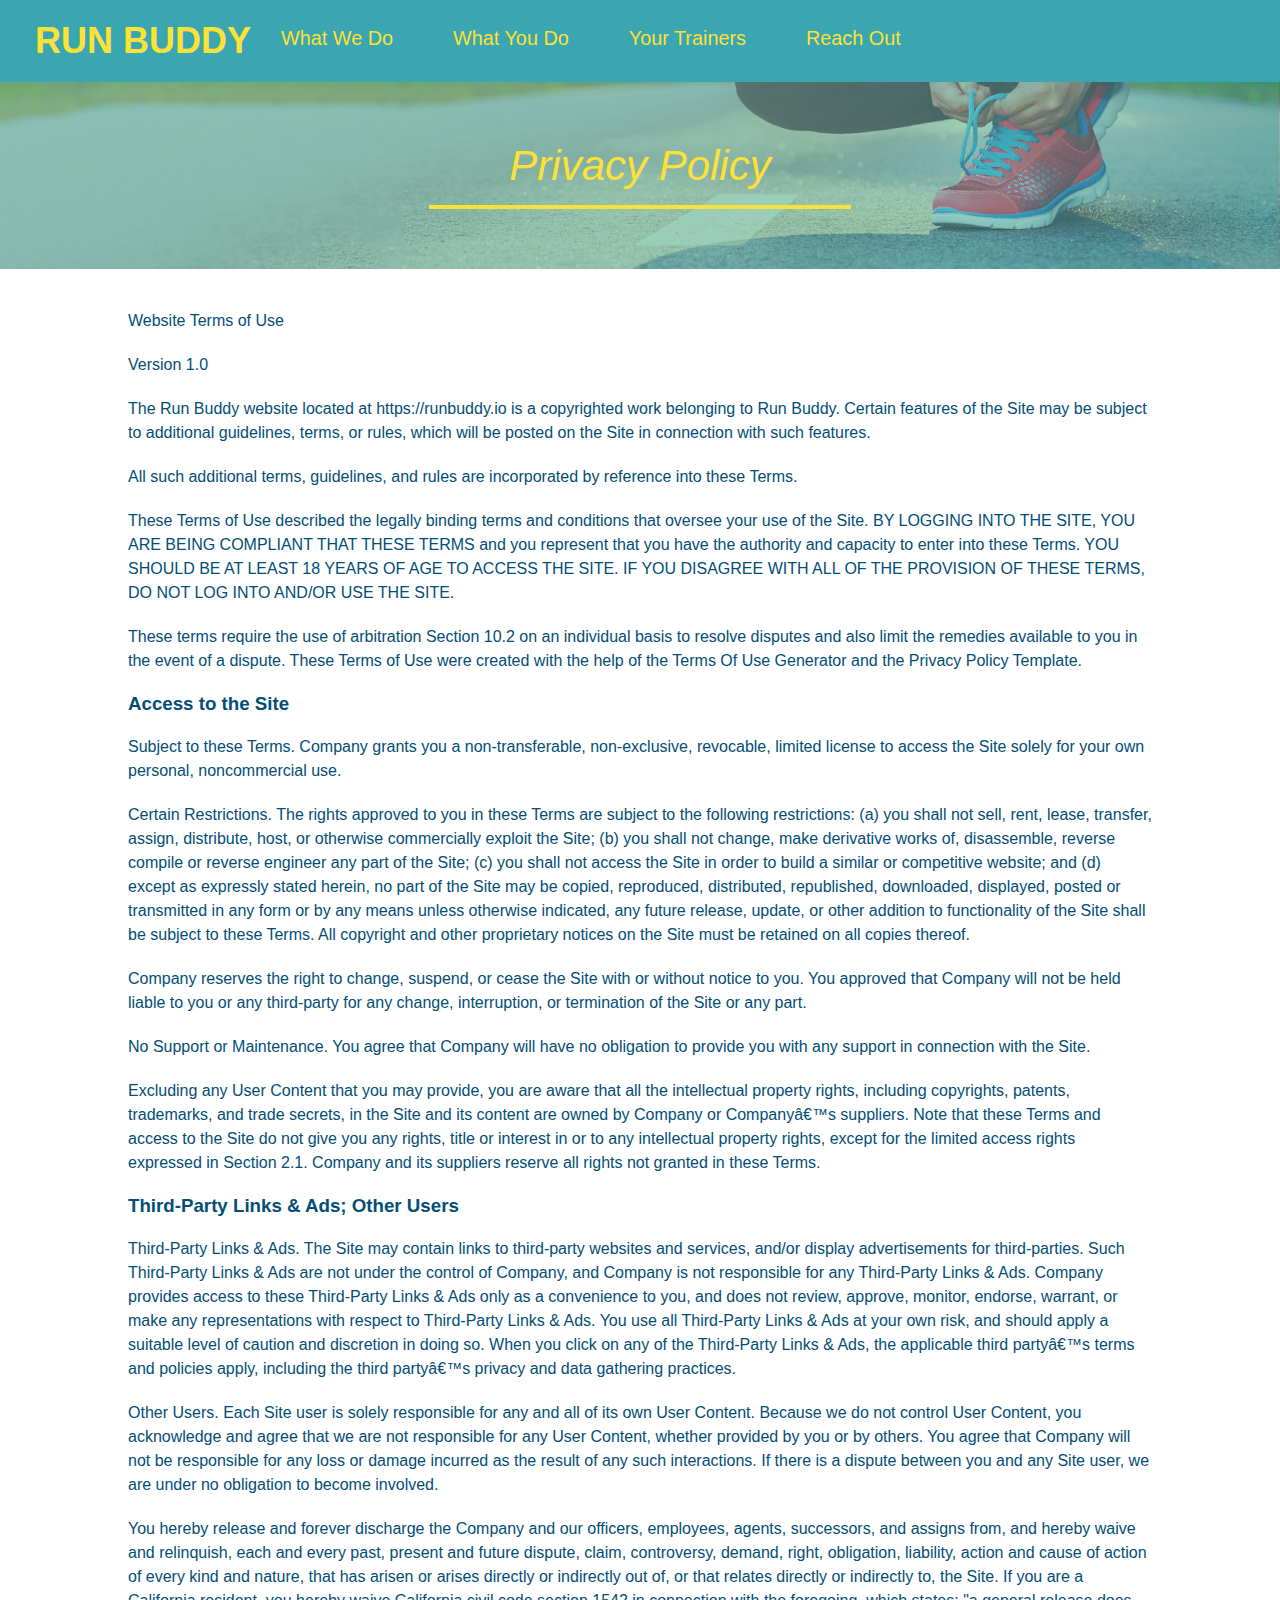
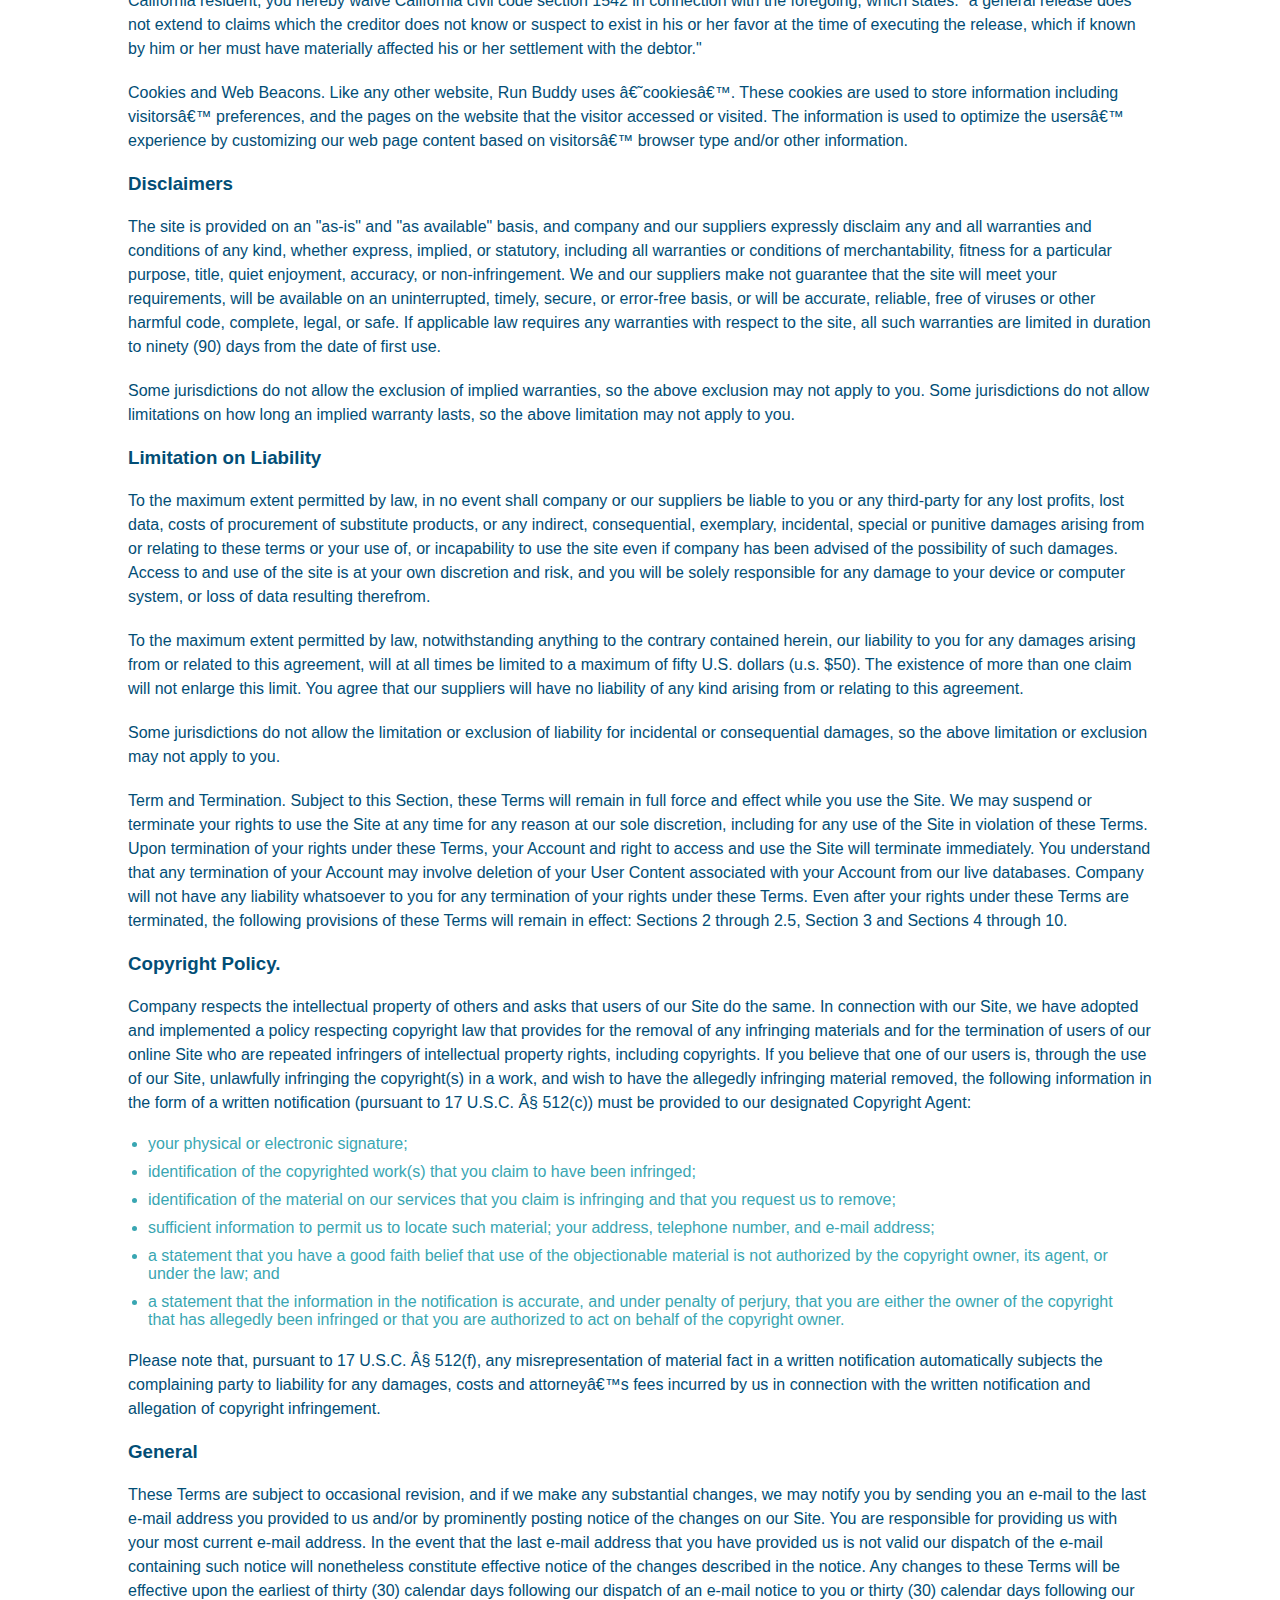
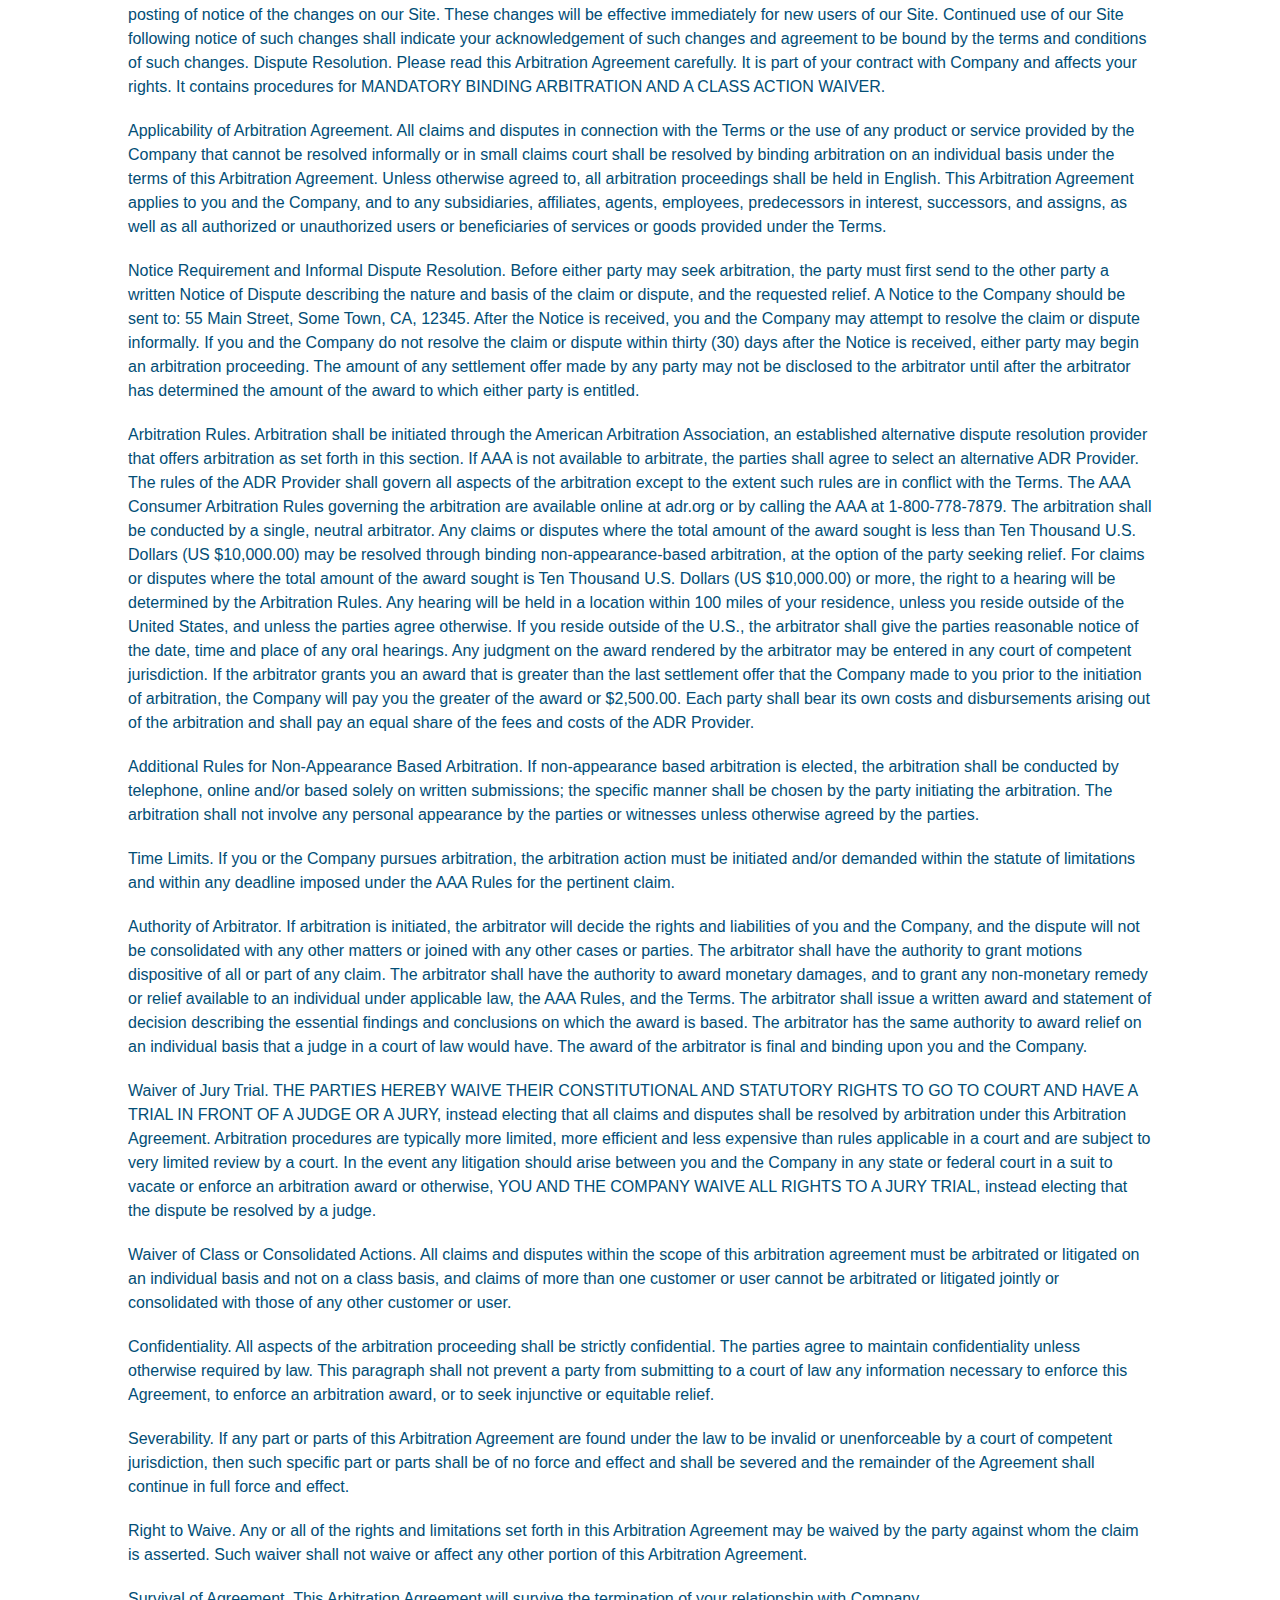
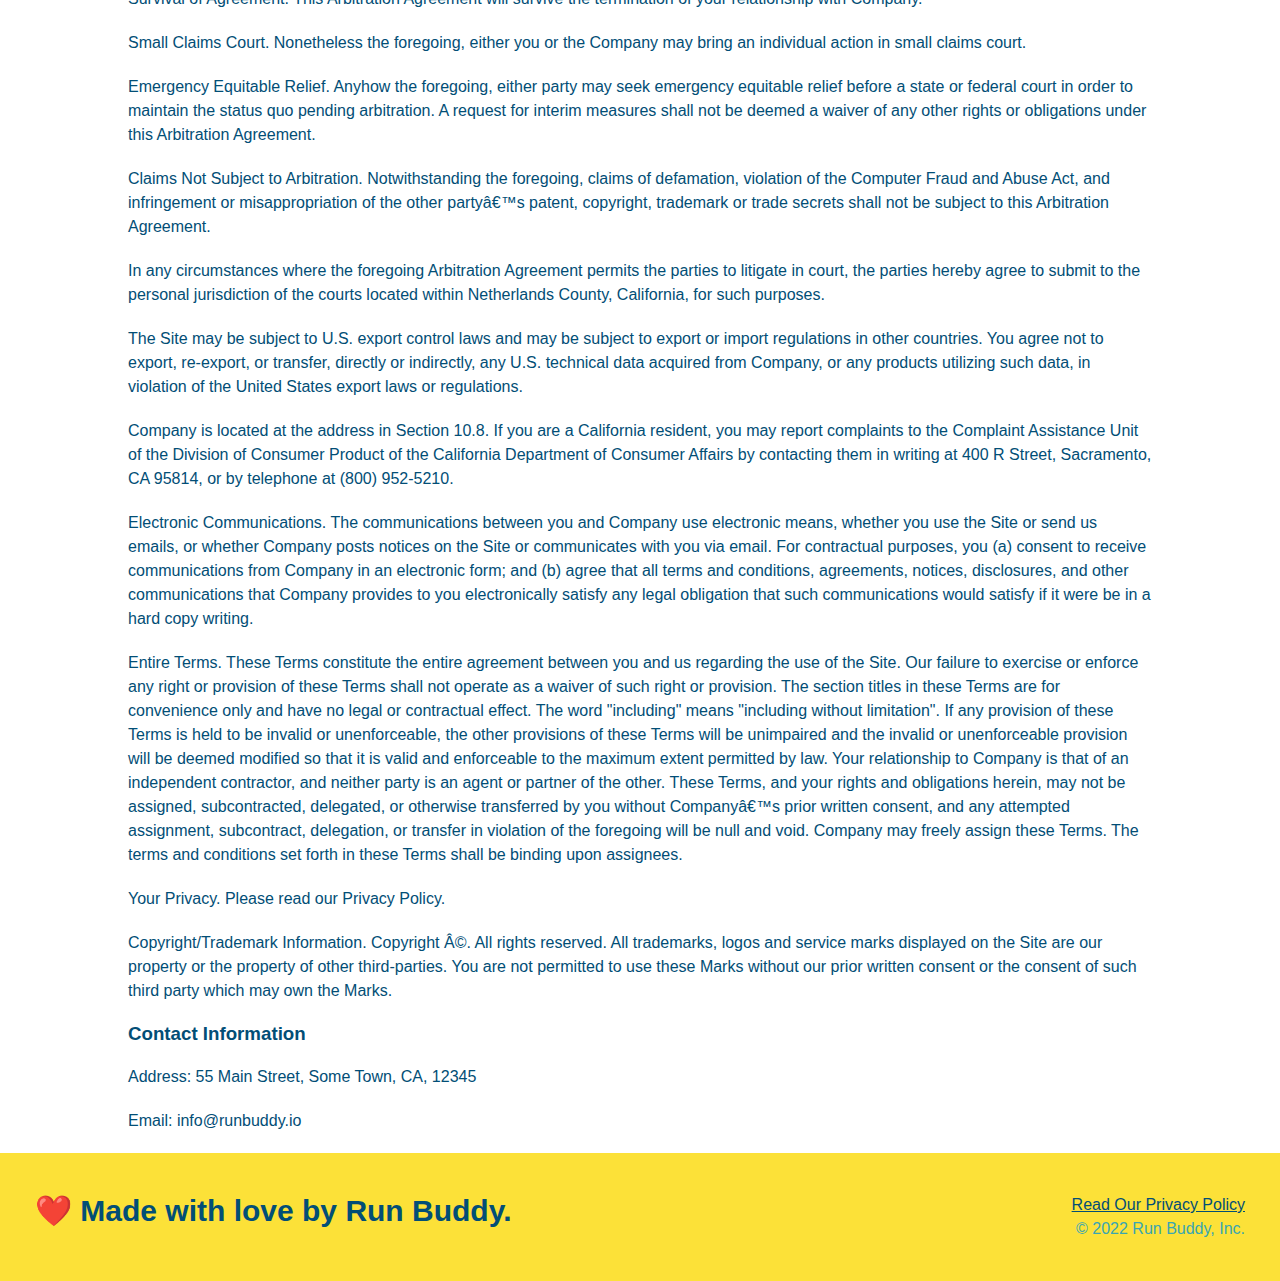
<file: privacy-policy.html>
<!DOCTYPE html>
<html lang="en">
  <head>
    <meta charset="UTF-8" />
    <title>Privacy Policy - Run Buddy</title>
    <link rel="stylesheet" href="./assets/css/style.css" />
    <link rel="stylesheet" href="./assets/css/secondary-styles.css" />
  </head>
  
  <body>
    <header>
      <h1>
      <a href="./index.html">RUN BUDDY</a>
    </h1>
    <nav>
      <!-- Unordered list element -->
      <ul>
        <!-- List item element-->
        <li>
          <!-- Anchor element -->
          <a href="./index.html#what-we-do">What We Do</a>
        </li>
        <li>
          <a href="./index.html#what-you-do">What You Do</a>
        </li>
        <li>
          <a href="./index.html#your-trainers">Your Trainers</a>
        </li>
        <li>
          <a href="./index.html#reach-out">Reach Out</a>
        </li>
      </ul></nav>
  </header>
    
    <section class="hero">
        <h2 class="page-title">
            Privacy Policy
        </h2>

    </section>
        <article class="secondary-content">  
          <p>
            Website Terms of Use
          </p>
    
          <p>
            Version 1.0
          </p>
    
          <p>
            The Run Buddy website located at https://runbuddy.io is a copyrighted work belonging to Run Buddy. Certain
            features of the Site may be subject to additional guidelines, terms, or rules, which will be posted on the Site
            in connection with such features.
          </p>
    
          <p>
            All such additional terms, guidelines, and rules are incorporated by reference into these Terms.
          </p>
    
          <p>
            These Terms of Use described the legally binding terms and conditions that oversee your use of the Site. BY
            LOGGING INTO THE SITE, YOU ARE BEING COMPLIANT THAT THESE TERMS and you represent that you have the authority
            and capacity to enter into these Terms. YOU SHOULD BE AT LEAST 18 YEARS OF AGE TO ACCESS THE SITE. IF YOU
            DISAGREE WITH ALL OF THE PROVISION OF THESE TERMS, DO NOT LOG INTO AND/OR USE THE SITE.
          </p>
    
          <p>
            These terms require the use of arbitration Section 10.2 on an individual basis to resolve disputes and also
            limit the remedies available to you in the event of a dispute. These Terms of Use were created with the help of
            the Terms Of Use Generator and the Privacy Policy Template.
          </p>
    
          <h3>
            Access to the Site
          </h3>
    
          <p>
            Subject to these Terms. Company grants you a non-transferable, non-exclusive, revocable, limited license to
            access the Site solely for your own personal, noncommercial use.
          </p>
    
          <p>
            Certain Restrictions. The rights approved to you in these Terms are subject to the following restrictions: (a)
            you shall not sell, rent, lease, transfer, assign, distribute, host, or otherwise commercially exploit the Site;
            (b) you shall not change, make derivative works of, disassemble, reverse compile or reverse engineer any part of
            the Site; (c) you shall not access the Site in order to build a similar or competitive website; and (d) except
            as expressly stated herein, no part of the Site may be copied, reproduced, distributed, republished, downloaded,
            displayed, posted or transmitted in any form or by any means unless otherwise indicated, any future release,
            update, or other addition to functionality of the Site shall be subject to these Terms. All copyright and other
            proprietary notices on the Site must be retained on all copies thereof.
          </p>
    
          <p>
            Company reserves the right to change, suspend, or cease the Site with or without notice to you. You approved
            that Company will not be held liable to you or any third-party for any change, interruption, or termination of
            the Site or any part.
          </p>
    
          <p>
            No Support or Maintenance. You agree that Company will have no obligation to provide you with any support in
            connection with the Site.
          </p>
    
          <p>
            Excluding any User Content that you may provide, you are aware that all the intellectual property rights,
            including copyrights, patents, trademarks, and trade secrets, in the Site and its content are owned by Company
            or Companyâ€™s suppliers. Note that these Terms and access to the Site do not give you any rights, title or
            interest in or to any intellectual property rights, except for the limited access rights expressed in Section
            2.1. Company and its suppliers reserve all rights not granted in these Terms.
          </p>
    
          <h3>
            Third-Party Links & Ads; Other Users
          </h3>
    
          <p>
            Third-Party Links & Ads. The Site may contain links to third-party websites and services, and/or display
            advertisements for third-parties. Such Third-Party Links & Ads are not under the control of Company, and Company
            is not responsible for any Third-Party Links & Ads. Company provides access to these Third-Party Links & Ads
            only as a convenience to you, and does not review, approve, monitor, endorse, warrant, or make any
            representations with respect to Third-Party Links & Ads. You use all Third-Party Links & Ads at your own risk,
            and should apply a suitable level of caution and discretion in doing so. When you click on any of the
            Third-Party Links & Ads, the applicable third partyâ€™s terms and policies apply, including the third partyâ€™s
            privacy and data gathering practices.
          </p>
    
          <p>
            Other Users. Each Site user is solely responsible for any and all of its own User Content. Because we do not
            control User Content, you acknowledge and agree that we are not responsible for any User Content, whether
            provided by you or by others. You agree that Company will not be responsible for any loss or damage incurred as
            the result of any such interactions. If there is a dispute between you and any Site user, we are under no
            obligation to become involved.
          </p>
    
          <p>
            You hereby release and forever discharge the Company and our officers, employees, agents, successors, and
            assigns from, and hereby waive and relinquish, each and every past, present and future dispute, claim,
            controversy, demand, right, obligation, liability, action and cause of action of every kind and nature, that has
            arisen or arises directly or indirectly out of, or that relates directly or indirectly to, the Site. If you are
            a California resident, you hereby waive California civil code section 1542 in connection with the foregoing,
            which states: "a general release does not extend to claims which the creditor does not know or suspect to exist
            in his or her favor at the time of executing the release, which if known by him or her must have materially
            affected his or her settlement with the debtor."
          </p>
    
          <p>
            Cookies and Web Beacons. Like any other website, Run Buddy uses â€˜cookiesâ€™. These cookies are used to store
            information including visitorsâ€™ preferences, and the pages on the website that the visitor accessed or visited.
            The information is used to optimize the usersâ€™ experience by customizing our web page content based on visitorsâ€™
            browser type and/or other information.
          </p>
    
          <h3>
            Disclaimers
          </h3>
    
          <p>
            The site is provided on an "as-is" and "as available" basis, and company and our suppliers expressly disclaim
            any and all warranties and conditions of any kind, whether express, implied, or statutory, including all
            warranties or conditions of merchantability, fitness for a particular purpose, title, quiet enjoyment, accuracy,
            or non-infringement. We and our suppliers make not guarantee that the site will meet your requirements, will be
            available on an uninterrupted, timely, secure, or error-free basis, or will be accurate, reliable, free of
            viruses or other harmful code, complete, legal, or safe. If applicable law requires any warranties with respect
            to the site, all such warranties are limited in duration to ninety (90) days from the date of first use.
          </p>
    
          <p>
            Some jurisdictions do not allow the exclusion of implied warranties, so the above exclusion may not apply to
            you. Some jurisdictions do not allow limitations on how long an implied warranty lasts, so the above limitation
            may not apply to you.
          </p>
    
          <h3>
            Limitation on Liability
          </h3>
    
          <p>
            To the maximum extent permitted by law, in no event shall company or our suppliers be liable to you or any
            third-party for any lost profits, lost data, costs of procurement of substitute products, or any indirect,
            consequential, exemplary, incidental, special or punitive damages arising from or relating to these terms or
            your use of, or incapability to use the site even if company has been advised of the possibility of such
            damages. Access to and use of the site is at your own discretion and risk, and you will be solely responsible
            for any damage to your device or computer system, or loss of data resulting therefrom.
          </p>
    
          <p>
            To the maximum extent permitted by law, notwithstanding anything to the contrary contained herein, our liability
            to you for any damages arising from or related to this agreement, will at all times be limited to a maximum of
            fifty U.S. dollars (u.s. $50). The existence of more than one claim will not enlarge this limit. You agree that
            our suppliers will have no liability of any kind arising from or relating to this agreement.
          </p>
    
          <p>
            Some jurisdictions do not allow the limitation or exclusion of liability for incidental or consequential
            damages, so the above limitation or exclusion may not apply to you.
          </p>
    
          <p>
            Term and Termination. Subject to this Section, these Terms will remain in full force and effect while you use
            the Site. We may suspend or terminate your rights to use the Site at any time for any reason at our sole
            discretion, including for any use of the Site in violation of these Terms. Upon termination of your rights under
            these Terms, your Account and right to access and use the Site will terminate immediately. You understand that
            any termination of your Account may involve deletion of your User Content associated with your Account from our
            live databases. Company will not have any liability whatsoever to you for any termination of your rights under
            these Terms. Even after your rights under these Terms are terminated, the following provisions of these Terms
            will remain in effect: Sections 2 through 2.5, Section 3 and Sections 4 through 10.
          </p>
    
          <h3>
            Copyright Policy.
          </h3>
    
          <p>
            Company respects the intellectual property of others and asks that users of our Site do the same. In connection
            with our Site, we have adopted and implemented a policy respecting copyright law that provides for the removal
            of any infringing materials and for the termination of users of our online Site who are repeated infringers of
            intellectual property rights, including copyrights. If you believe that one of our users is, through the use of
            our Site, unlawfully infringing the copyright(s) in a work, and wish to have the allegedly infringing material
            removed, the following information in the form of a written notification (pursuant to 17 U.S.C. Â§ 512(c)) must
            be provided to our designated Copyright Agent:
          </p>
    
          <ul>
            <li>
              your physical or electronic signature;
            </li>
            <li>
              identification of the copyrighted work(s) that you claim to have been infringed;
            </li>
            <li>
              identification of the material on our services that you claim is infringing and that you request us to remove;
            </li>
            <li>
              sufficient information to permit us to locate such material; your address, telephone number, and e-mail
              address;
            </li>
            <li>
              a statement that you have a good faith belief that use of the objectionable material is not authorized by the
              copyright owner, its agent, or under the law; and
            </li>
            <li>
              a statement that the information in the notification is accurate, and under penalty of perjury, that you are
              either the owner of the copyright that has allegedly been infringed or that you are authorized to act on
              behalf of the copyright owner.
            </li>
          </ul>
    
          <p>
            Please note that, pursuant to 17 U.S.C. Â§ 512(f), any misrepresentation of material fact in a written
            notification automatically subjects the complaining party to liability for any damages, costs and attorneyâ€™s
            fees incurred by us in connection with the written notification and allegation of copyright infringement.
          </p>
    
          <h3>
            General
          </h3>
    
          <p>
            These Terms are subject to occasional revision, and if we make any substantial changes, we may notify you by
            sending you an e-mail to the last e-mail address you provided to us and/or by prominently posting notice of the
            changes on our Site. You are responsible for providing us with your most current e-mail address. In the event
            that the last e-mail address that you have provided us is not valid our dispatch of the e-mail containing such
            notice will nonetheless constitute effective notice of the changes described in the notice. Any changes to these
            Terms will be effective upon the earliest of thirty (30) calendar days following our dispatch of an e-mail
            notice to you or thirty (30) calendar days following our posting of notice of the changes on our Site. These
            changes will be effective immediately for new users of our Site. Continued use of our Site following notice of
            such changes shall indicate your acknowledgement of such changes and agreement to be bound by the terms and
            conditions of such changes. Dispute Resolution. Please read this Arbitration Agreement carefully. It is part of
            your contract with Company and affects your rights. It contains procedures for MANDATORY BINDING ARBITRATION AND
            A CLASS ACTION WAIVER.
          </p>
    
          <p>
            Applicability of Arbitration Agreement. All claims and disputes in connection with the Terms or the use of any
            product or service provided by the Company that cannot be resolved informally or in small claims court shall be
            resolved by binding arbitration on an individual basis under the terms of this Arbitration Agreement. Unless
            otherwise agreed to, all arbitration proceedings shall be held in English. This Arbitration Agreement applies to
            you and the Company, and to any subsidiaries, affiliates, agents, employees, predecessors in interest,
            successors, and assigns, as well as all authorized or unauthorized users or beneficiaries of services or goods
            provided under the Terms.
          </p>
    
          <p>
            Notice Requirement and Informal Dispute Resolution. Before either party may seek arbitration, the party must
            first send to the other party a written Notice of Dispute describing the nature and basis of the claim or
            dispute, and the requested relief. A Notice to the Company should be sent to: 55 Main Street, Some Town, CA,
            12345. After the Notice is received, you and the Company may attempt to resolve the claim or dispute informally.
            If you and the Company do not resolve the claim or dispute within thirty (30) days after the Notice is received,
            either party may begin an arbitration proceeding. The amount of any settlement offer made by any party may not
            be disclosed to the arbitrator until after the arbitrator has determined the amount of the award to which either
            party is entitled.
          </p>
    
          <p>
            Arbitration Rules. Arbitration shall be initiated through the American Arbitration Association, an established
            alternative dispute resolution provider that offers arbitration as set forth in this section. If AAA is not
            available to arbitrate, the parties shall agree to select an alternative ADR Provider. The rules of the ADR
            Provider shall govern all aspects of the arbitration except to the extent such rules are in conflict with the
            Terms. The AAA Consumer Arbitration Rules governing the arbitration are available online at adr.org or by
            calling the AAA at 1-800-778-7879. The arbitration shall be conducted by a single, neutral arbitrator. Any
            claims or disputes where the total amount of the award sought is less than Ten Thousand U.S. Dollars (US
            $10,000.00) may be resolved through binding non-appearance-based arbitration, at the option of the party seeking
            relief. For claims or disputes where the total amount of the award sought is Ten Thousand U.S. Dollars (US
            $10,000.00) or more, the right to a hearing will be determined by the Arbitration Rules. Any hearing will be
            held in a location within 100 miles of your residence, unless you reside outside of the United States, and
            unless the parties agree otherwise. If you reside outside of the U.S., the arbitrator shall give the parties
            reasonable notice of the date, time and place of any oral hearings. Any judgment on the award rendered by the
            arbitrator may be entered in any court of competent jurisdiction. If the arbitrator grants you an award that is
            greater than the last settlement offer that the Company made to you prior to the initiation of arbitration, the
            Company will pay you the greater of the award or $2,500.00. Each party shall bear its own costs and
            disbursements arising out of the arbitration and shall pay an equal share of the fees and costs of the ADR
            Provider.
          </p>
    
          <p>
            Additional Rules for Non-Appearance Based Arbitration. If non-appearance based arbitration is elected, the
            arbitration shall be conducted by telephone, online and/or based solely on written submissions; the specific
            manner shall be chosen by the party initiating the arbitration. The arbitration shall not involve any personal
            appearance by the parties or witnesses unless otherwise agreed by the parties.
          </p>
    
          <p>
            Time Limits. If you or the Company pursues arbitration, the arbitration action must be initiated and/or demanded
            within the statute of limitations and within any deadline imposed under the AAA Rules for the pertinent claim.
          </p>
    
          <p>
            Authority of Arbitrator. If arbitration is initiated, the arbitrator will decide the rights and liabilities of
            you and the Company, and the dispute will not be consolidated with any other matters or joined with any other
            cases or parties. The arbitrator shall have the authority to grant motions dispositive of all or part of any
            claim. The arbitrator shall have the authority to award monetary damages, and to grant any non-monetary remedy
            or relief available to an individual under applicable law, the AAA Rules, and the Terms. The arbitrator shall
            issue a written award and statement of decision describing the essential findings and conclusions on which the
            award is based. The arbitrator has the same authority to award relief on an individual basis that a judge in a
            court of law would have. The award of the arbitrator is final and binding upon you and the Company.
          </p>
    
          <p>
            Waiver of Jury Trial. THE PARTIES HEREBY WAIVE THEIR CONSTITUTIONAL AND STATUTORY RIGHTS TO GO TO COURT AND HAVE
            A TRIAL IN FRONT OF A JUDGE OR A JURY, instead electing that all claims and disputes shall be resolved by
            arbitration under this Arbitration Agreement. Arbitration procedures are typically more limited, more efficient
            and less expensive than rules applicable in a court and are subject to very limited review by a court. In the
            event any litigation should arise between you and the Company in any state or federal court in a suit to vacate
            or enforce an arbitration award or otherwise, YOU AND THE COMPANY WAIVE ALL RIGHTS TO A JURY TRIAL, instead
            electing that the dispute be resolved by a judge.
          </p>
    
          <p>
            Waiver of Class or Consolidated Actions. All claims and disputes within the scope of this arbitration agreement
            must be arbitrated or litigated on an individual basis and not on a class basis, and claims of more than one
            customer or user cannot be arbitrated or litigated jointly or consolidated with those of any other customer or
            user.
          </p>
    
          <p>
            Confidentiality. All aspects of the arbitration proceeding shall be strictly confidential. The parties agree to
            maintain confidentiality unless otherwise required by law. This paragraph shall not prevent a party from
            submitting to a court of law any information necessary to enforce this Agreement, to enforce an arbitration
            award, or to seek injunctive or equitable relief.
          </p>
    
          <p>
            Severability. If any part or parts of this Arbitration Agreement are found under the law to be invalid or
            unenforceable by a court of competent jurisdiction, then such specific part or parts shall be of no force and
            effect and shall be severed and the remainder of the Agreement shall continue in full force and effect.
          </p>
    
          <p>
            Right to Waive. Any or all of the rights and limitations set forth in this Arbitration Agreement may be waived
            by the party against whom the claim is asserted. Such waiver shall not waive or affect any other portion of this
            Arbitration Agreement.
          </p>
    
          <p>
            Survival of Agreement. This Arbitration Agreement will survive the termination of your relationship with
            Company.
          </p>
    
          <p>
            Small Claims Court. Nonetheless the foregoing, either you or the Company may bring an individual action in small
            claims court.
          </p>
    
          <p>
            Emergency Equitable Relief. Anyhow the foregoing, either party may seek emergency equitable relief before a
            state or federal court in order to maintain the status quo pending arbitration. A request for interim measures
            shall not be deemed a waiver of any other rights or obligations under this Arbitration Agreement.
          </p>
    
          <p>
            Claims Not Subject to Arbitration. Notwithstanding the foregoing, claims of defamation, violation of the
            Computer Fraud and Abuse Act, and infringement or misappropriation of the other partyâ€™s patent, copyright,
            trademark or trade secrets shall not be subject to this Arbitration Agreement.
          </p>
    
          <p>
            In any circumstances where the foregoing Arbitration Agreement permits the parties to litigate in court, the
            parties hereby agree to submit to the personal jurisdiction of the courts located within Netherlands County,
            California, for such purposes.
          </p>
    
          <p>
            The Site may be subject to U.S. export control laws and may be subject to export or import regulations in other
            countries. You agree not to export, re-export, or transfer, directly or indirectly, any U.S. technical data
            acquired from Company, or any products utilizing such data, in violation of the United States export laws or
            regulations.
          </p>
    
          <p>
            Company is located at the address in Section 10.8. If you are a California resident, you may report complaints
            to the Complaint Assistance Unit of the Division of Consumer Product of the California Department of Consumer
            Affairs by contacting them in writing at 400 R Street, Sacramento, CA 95814, or by telephone at (800) 952-5210.
          </p>
    
          <p>
            Electronic Communications. The communications between you and Company use electronic means, whether you use the
            Site or send us emails, or whether Company posts notices on the Site or communicates with you via email. For
            contractual purposes, you (a) consent to receive communications from Company in an electronic form; and (b)
            agree that all terms and conditions, agreements, notices, disclosures, and other communications that Company
            provides to you electronically satisfy any legal obligation that such communications would satisfy if it were be
            in a hard copy writing.
          </p>
    
          <p>
            Entire Terms. These Terms constitute the entire agreement between you and us regarding the use of the Site. Our
            failure to exercise or enforce any right or provision of these Terms shall not operate as a waiver of such right
            or provision. The section titles in these Terms are for convenience only and have no legal or contractual
            effect. The word "including" means "including without limitation". If any provision of these Terms is held to be
            invalid or unenforceable, the other provisions of these Terms will be unimpaired and the invalid or
            unenforceable provision will be deemed modified so that it is valid and enforceable to the maximum extent
            permitted by law. Your relationship to Company is that of an independent contractor, and neither party is an
            agent or partner of the other. These Terms, and your rights and obligations herein, may not be assigned,
            subcontracted, delegated, or otherwise transferred by you without Companyâ€™s prior written consent, and any
            attempted assignment, subcontract, delegation, or transfer in violation of the foregoing will be null and void.
            Company may freely assign these Terms. The terms and conditions set forth in these Terms shall be binding upon
            assignees.
          </p>
    
          <p>
            Your Privacy. Please read our Privacy Policy.
          </p>
    
          <p>
            Copyright/Trademark Information. Copyright Â©. All rights reserved. All trademarks, logos and service marks
            displayed on the Site are our property or the property of other third-parties. You are not permitted to use
            these Marks without our prior written consent or the consent of such third party which may own the Marks.
          </p>
    
          <h3>
            Contact Information
          </h3>
    
          <p>
            Address: 55 Main Street, Some Town, CA, 12345
          </p>
    
          <p>
            Email: info@runbuddy.io
          </p></article>

    </section>


  <!-- footer -->
<footer>
    <h2>❤️ Made with love by Run Buddy.</h2>
    <div>
      <a href="./privacy-policy.html">Read Our Privacy Policy</a><br />
      &copy; 2022 Run Buddy, Inc.
    </div>
  </footer>
</body>
</html>
</file>
<file: assets/css/style.css>
/* apply styles to <header> */
* {
  margin: 0;
  padding: 0;
  box-sizing: border-box;
}

header nav {
  flex-wrap: wrap;
  margin: 7px 0;
  justify-content: space-between;
}

header nav ul li a {

  margin: 0 30px;
  font-weight: lighter;
  font-size: 1.55vw;

}

header nav ul {
  display: flex;
  flex-wrap: wrap;
  justify-content: space-between;
  align-items: center;
  list-style: none;
}

header {
    
  padding: 20px 35px;
  display: flex;  
  background-color: #39a6b2;
  flex-wrap: wrap;
  }

header h1 {

    font-weight: bold;
    font-size: 36px;
    color: #fce138;
    margin: 0;

  }
  
header a {

    text-decoration: none;
    color: #fce138;

  }

body {
    /* more on this crazy alphanumerical value in a minute! */
    
    color: #39a6b2;
    font-family: Helvetica, Arial, sans-serif;

  }

/* Hero Style Start */

.hero {
  display: flex;
  background-size: cover;
  background-position: center;
  background-image: url("../Images/hero-bg.jpg");
  justify-content: center;
  flex-wrap: wrap;
}

.hero-form {
  border: 3px solid #024e76;
  background-color: #fce138;
  padding: 20px;
  width: 40%;
  color: #024e76;
  margin: 3.5%;
 
}

.hero-form button{
  color: #fce138;
  background-color:#024e76;
  border: none;
  padding: 10px 20px;
  font-size: 16px;
}

.hero-form p {
  margin:5px 0 15px 0;
}

.hero form h3 {
  font-size: 24px;
  margin: 0px;
  
}

.hero-cta {
  width: 35%;
  text-align: right;
  margin: 3.5%;
  color: #fff;
  font-size: 18px;
  line-height: 1.3;
}

.hero-cta h2 {
  font-style: italic;
  font-size: 55px;
  color: #fce138;
}

.form-input {
  border 1px solid #024e76;
  display: block;
  padding: 7px 15px;
  font-size: 16px;
  color: #024e76;
  width: 100%;
  margin-bottom: 15px;

}

.hero-form label {
  margin: 0 5px;
}

/*Hero Style End*/


/* Header/footer stuff */
footer {
    background: #fce138;
    width: 100%;
    padding: 40px 35px;
    display: flex;
    justify-content: space-between;
    flex-wrap: wrap;
  }

footer h2 {
  color: #024e76;
  font-size: 30px;
  margin 0;
}

footer div {
  line-height: 1.5;
  text-align: right;

}

footer a {
color: #024e76;

}

section {
  padding: 60px;
  
}

.intro p {
  line-height: 1.7;
  color: #39a6b2;
  width: 80%;
  font-size: 20px;
  margin: 0 auto;
  text-align: center;
}

/* Steps START */
.steps {

  background: #fce138;
}

.step {
  margin: 50px auto;
  padding-bottom: 50px;
  width: 80%;
  border-bottom: 1px solid #39a6b2;
  display: flex;
  flex-wrap: wrap;
  align-items: center;
  justify-content: space-between;
}

.section-title {
  font-size: 55px;
  color: #024e76;
  padding-bottom: 20px;
  text-align: center;
  border-bottom: 3px solid;
  margin: 0 auto 35px auto;
  width: 50%;
}

.primary-border {
  border-color: #fce138;
}

.secondary-border {
  border-color: #39a6b2;
}

.step-info {
  flex: 2 70%;
  display: flex;
  flex-wrap: wrap;
  align-items: center;
}

.step-img img {
  max-width: 100%;
}

.step-img {
  flex: 1 12%;
  margin-right: 20px;
}

.step-text {
  flex: 12;
}

.step h3 {
  color: #024e76;
  font-size: 46px;
  flex: 1 30%;
}

.step-text h4 {
  font-size: 26px;
  line-height: 1.5;
  color: #024e76;
}

.step-text p {
  color: #39a6b2;
  font-size: 18px;
}



.trainers {
  
  width: 100%;
  margin: 0 auto;
  display: flex;
  flex-wrap: wrap;
  justify-content: space-around;

}
/* Trainer Bios */
.trainer {
  margin: 20px;
  background: #024e76;
  color: #fce138;
  flex: 1;
}

.trainer img {
  width: 100%;
  
}

.trainer-bio {
  padding: 25px;

  line-height: 1.3;
}

.text-left {
  text-align: left;
}

.text-right {
  text-align: right;
}

.trainer-bio h3 {
  font-size: 28px;
  
}

.trainer-bio h4 {
  font-weight: lighter;
  font-size: 22px;
  margin-bottom: 15px;
}

.trainer-bio p {
  font-size: 17px;
  
}

/* REACH OUT STYLES START */
.contact {
  
  background: #024e76;
}

.contact h2 {
  color: #fce138;
}

.contact-info {
  display: flex;
  justify-content: space-between;
  flex-wrap: wrap;
}

.contact-info iframe {
  height: 400px;
}


.contact-info div {
  color: white;
}

.contact-info > * {
  flex: 1;
  margin: 15px;
}

.contact-form input, .contact-form textarea {
  border: 1px solid #024e76;
  display: block;
  padding: 7px 15px;
  font-size: 16px;
  color: #024e76;
  width: 100%;
  margin-bottom: 15px;
  margin-top: 5px;
}

.contact-info h3 {
  color: #fce138;
  font-size: 32px;
}

.contact-form button {
  width: 100%;
  border: none;
  background: #fce138;
  color: #024e76;
  text-align: center;
  padding: 15px 0;
  font-size: 16px;
}

.contact-info p, .contact-info address {
  margin: 20px 0;
  line-height: 1.5;
  font-size: 16px;
  font-style: normal;
}

.contact-info a {
  color: #fce138;
}

.flex-row {
  display: flex;
}

/* REACH OUT STYLES END */
</file>
<file: assets/css/secondary-styles.css>
.hero {
    background-position: bottom;
    height: auto;
    text-align: center;
    margin-bottom: 40px;
  }

.page-title {
    color: #fce138;
    display: inline-block;
    border-bottom: 4px solid #fce138;
    padding: 0 80px 15px 80px;
    font-weight: normal;
    font-style: italic;
    font-size: 42px;

}

.secondary-content {
    width: 80%;
    margin: 0 auto;
    color: #024e76

}

.secondary-content h3 {
    margin: 20px 0;
    font-size 25px;
}

.secondary-content p {
    font-size: 16px;
    line-height: 1.5;
    margin: 20px 0;
}

.secondary-content li {
    color: #39a6b2;
    margin: 10px 0;

}

.secondary-content ul {
    margin: 15px 20px
}
</file>
